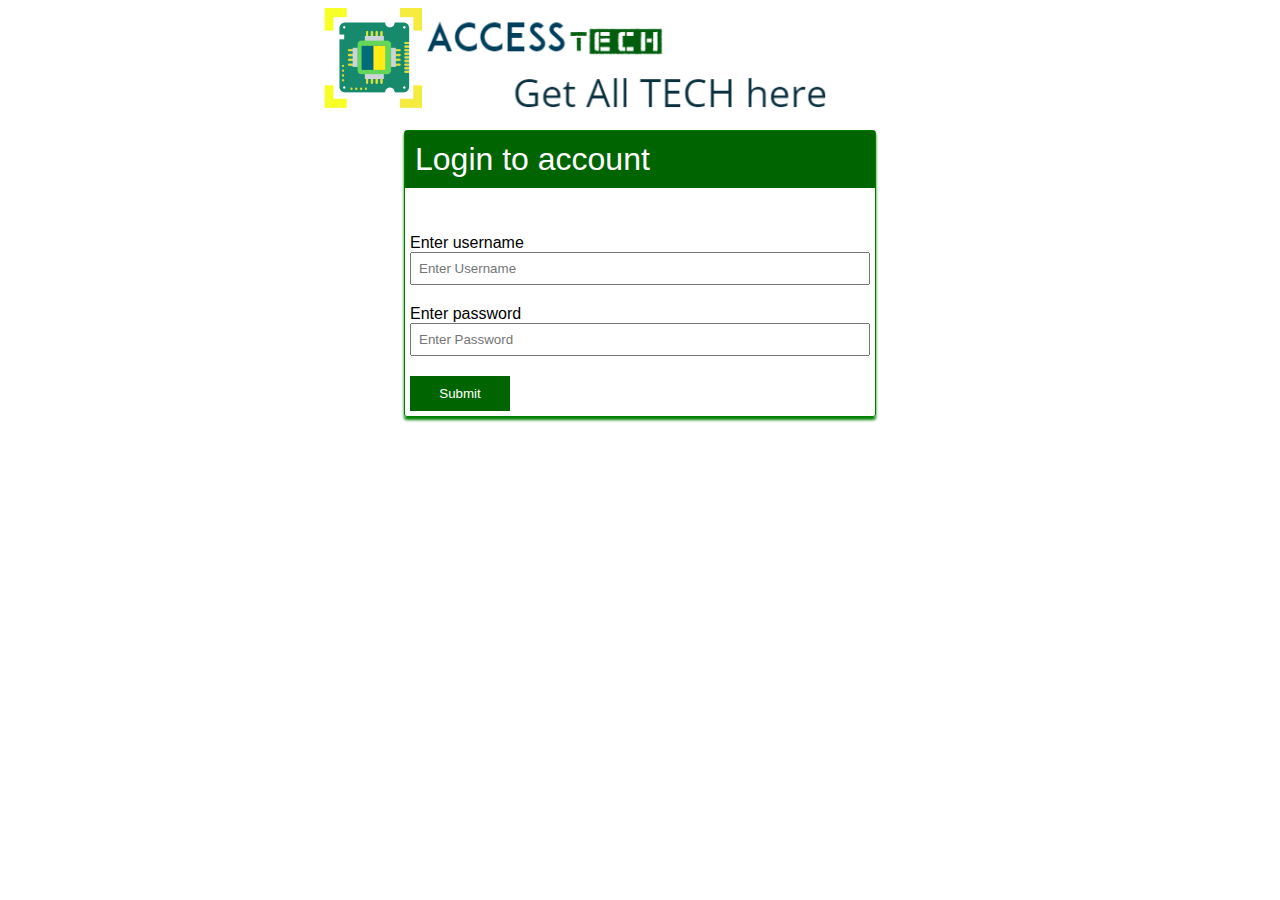
<file: login.html>
<!doctype html>
<html>
    <head>
        <title>Log into Acess Techlist</title>
        
		
		<link href="stylesheet.css" rel="stylesheet" type="text/css">
        <script src="jquery-3.2.1.min.js" type="text/javascript"></script>

			 
	<div class="page-header">
		
			<img src="images/logo.png"  class="img-fluid" alt="..." class="img-thumbnail">
			<img src="images/title.png" class="img-fluid" alt="Responsive image">   
	</div>
	
	<br>
		

   </head>
  <body>
	
		<form id="loginform" method="post">
            <div id="div_login">
		
                <h1>Login to account</h1>
                <div id="message"></div>
                <div>
					Enter username
                    <input type="text" class="textbox" id="username" name="username" placeholder="Enter Username" />
                </div>
                <div>
					Enter password
                    <input type="password" class="textbox" id="password" name="password" placeholder="Enter Password"/>
                </div>
                <div>
                    <input type="submit" value="Submit" name="but_submit" id="but_submit" />
                </div>
            </div>
	</form>
     
		
	<script type="text/javascript">
	$(document).ready(function() {
    $('#loginform').submit(function(e) {
        e.preventDefault();
        $.ajax({
            type: "POST",
            url: 'validateLogin.php',
            data: $(this).serialize(),
            success: function(response)
            {
                var jsonData = JSON.parse(response);
  
                if (jsonData.success == "1")
                {
                    location.href = 'productPage.html';
                }
                else
                {
                    alert('Invalid Credentials!');
                }
           }
       });
     });
});
		
	
	
	</script>

    </body>
</html>
</file>
<file: stylesheet.css>
body {
  font-family: "Lato", sans-serif;
}


img.img-fluid {
	
	height:100px;
	
}

div.row-container {

	margin-left:180px;
	display:table;
	width:100%;
}

.col {
	 display: table-cell;
  padding: 16px;
	
}


 div.row {
	margin-left:1%;
} 

div.product-row {
	margin-left:180px;
	text-align:center;
	padding: 1%;
}


h2{
	font-size:20px;
}

div.srow {
background-color: #006400;
 margin:auto;
  color:white;
  text-align:center;
}



div.page-header{
 display: block;
  margin-left: auto;
  margin-right: auto;
  width: 50%;
    
}



.sidenav {
  height: 100%;
  width: 200px;
  position: fixed;
  top: 0;
  left: 0;
  background-color: #006400;
  overflow-x: hidden;
  padding-top: 20px;
 

  
}

.sidenav a {
  padding: 6px 8px 6px 16px;
  text-decoration: none;
  font-size: 25px;
  color: #FFFAF0;
  display: block;
}

.sidenav a:hover {
  color: #FFFAF0;
  
}

.main {
  margin-left: 180px; 
  font-size: 28px; 
  padding: 0px 10px;
}

#searchButton{
	
	color: #006400;
	 margin: 0 auto;
}

#login-page {
	position:relative;
}

@media screen and (max-height: 450px) {
  .sidenav {padding-top: 15px;}
  .sidenav a {font-size: 18px;}
}

div.ul.a {
  list-style-type: circle;
  text-align:far-left;
}

/*login page*/



/* Container */
.container{
    width:40%;
    margin:0 auto;
}

/* Login */
#div_login{
    border: 1px solid green;
    border-radius: 3px;
    width: 470px;
    box-shadow: 0px 3px 3px 0px  green;
    margin: 0 auto;
}

#div_login h1{
    margin-top: 0px;
    font-weight: normal;
    padding: 10px;
    background-color: #006400;
    color: white;
    font-family: sans-serif;
}

#div_login div{
    clear: both;
    margin-top: 10px;
    padding: 5px;
}

#div_login .textbox{
    width: 96%;
    padding: 7px;
}

#div_login input[type=submit]{
    padding: 10px;
    width: 100px;
    background-color: #006400;
    border: 0px;
    color: white;
	
}

#message{
    width:100%;
    text-align:center;
    color:red;
}

@media screen and (max-width:720px){
    .container{
        width: 100%;
    }
    #div_login{
        width: 99%;
    }
}


/*Image stacking*/

 .pc1 {
	 position: absolute;
     top: center; 
	 left: center; 
	 z-index: 0;
 }
			   
 .pc2 {
	 position: relative;
     top: 50px;
	 left: 150px; 
	 z-index: 0;
}
.pc3 {
	position: relative;
    top: 100px;
	left: 100px;
	z-index: 0;
}


/*dropdown menu*/

#dropdown{
	
	margin:5%;
}
/*View cart*/
#cartTable {
  width: 100%;
  padding: 10px 0;
  text-align: center;
  background-color: white;
  border: thin;

}
/*search bar*/
#searchSuggestion{
	width:50%;
	margin-left:17%;
}
</file>
